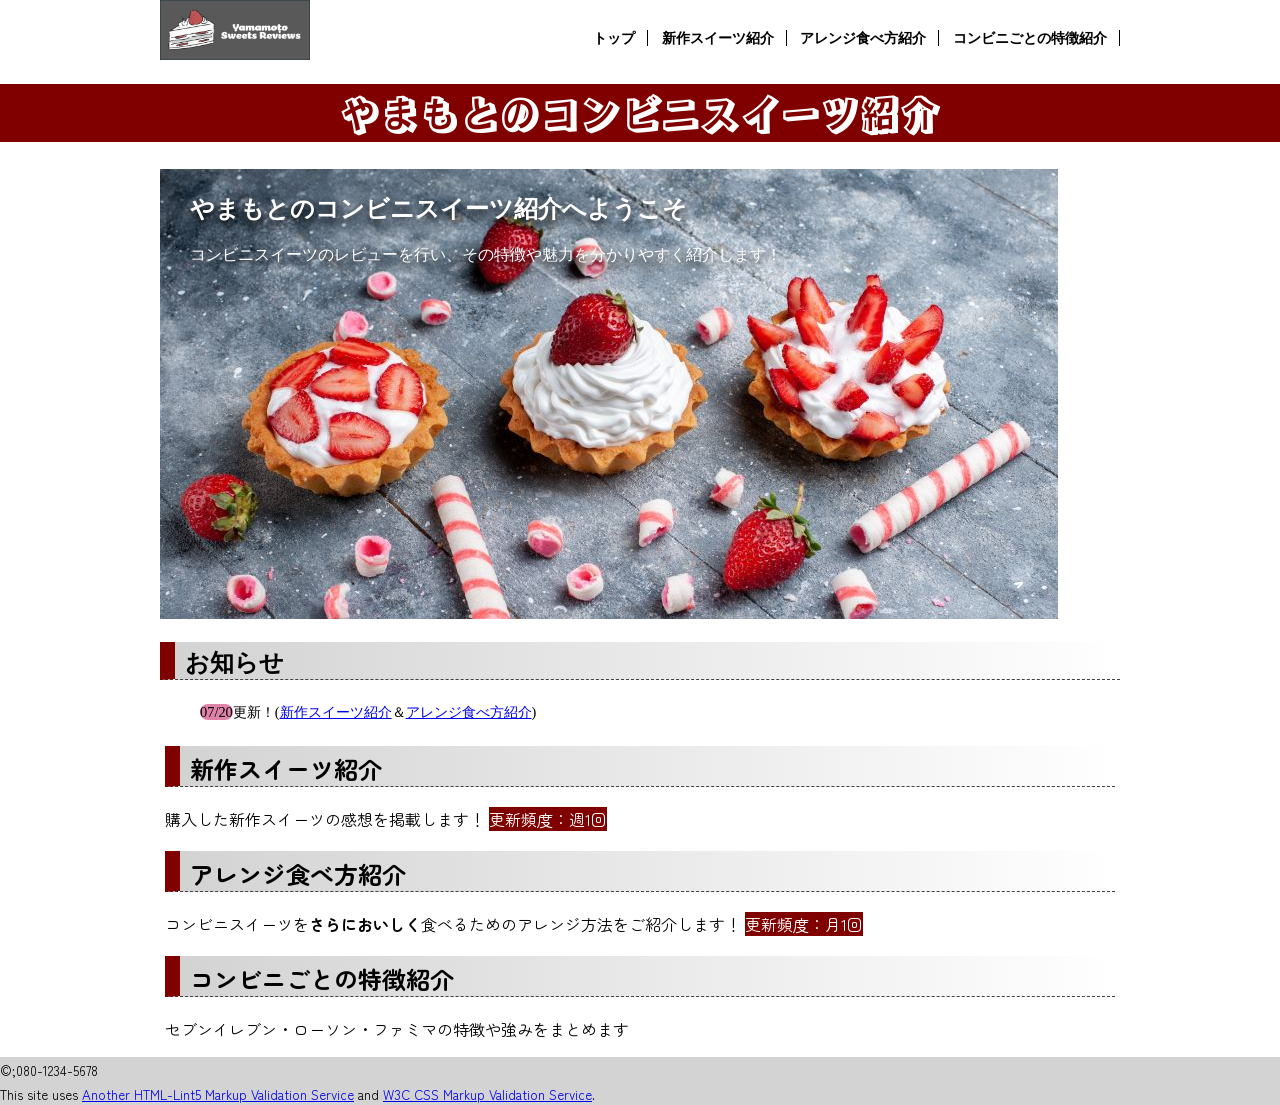
<file: index.html>
<!DOCTYPE html>
<html lang="ja">

<head>
    <meta charset="UTF-8">
    <title>トップページ：やまもとのコンビニスイーツ比較</title>
    <link rel="stylesheet" href="css/mystyle.css">
    <link rel="preconnect" href="https://fonts.googleapis.com">
    <link rel="preconnect" href="https://fonts.gstatic.com">
    <link href="https://fonts.googleapis.com/css2?family=Rampart+One&family=Zen+Maru+Gothic&display=swap"
        rel="stylesheet">
    <meta name="description" content="こちらのホームページでは色々なコンビニスイーツの紹介をしています。">
    <meta name="viewport" content="width=device-width">
</head>

<body>
    <header>
        <div class="header-in">
            <img src="image/rogo.png" width="150" height="60" alt="やまもとのコンビニスイーツ紹介">
            <nav>
                <ul>
                    <li>トップ</li>
                    <li><a href="content1.html">新作スイーツ紹介</a></li>
                    <li><a href="content2.html">アレンジ食べ方紹介</a></li>
                    <li><a href="content3.html">コンビニごとの特徴紹介</a></li>
                </ul>
            </nav>
        </div>
    </header>
    <div class="title">
        <h1>やまもとのコンビニスイーツ紹介</h1>
    </div>
    <article>
        <img src="image/sweets.jpg">
        <div class="catch">
            <h1>やまもとのコンビニスイーツ紹介へようこそ</h1>
            <p>コンビニスイーツのレビューを行い、その特徴や魅力を分かりやすく紹介します！</p>
        </div>

        <h2 class="sub-h2">お知らせ</h2>
        <ul>
            <li> <time datetime="2026-07-20">07/20</time>更新！(<a href="content1.html">新作スイーツ紹介</a>＆<a href="content2.html">アレンジ食べ方紹介</a>)</li>
        </ul>

        <div class="new">
            <h2 class="sub-h2">新作スイーツ紹介</h2>
            <p>購入した新作スイーツの感想を掲載します！
                <span class="update">更新頻度：週1回</span>
            </p>
        </div>

        <div class="arange">
            <h2 class="sub-h2">アレンジ食べ方紹介</h2>
            <p>コンビニスイーツを<strong>さらにおいしく</strong>食べるためのアレンジ方法をご紹介します！
                <span class="update">更新頻度：月1回</span>
            </p>
        </div>

        <div class="gather">
            <h2 class="sub-h2">コンビニごとの特徴紹介</h2>
            <p>セブンイレブン・ローソン・ファミマの特徴や強みをまとめます</p>
        </div>
    </article>
    <footer>
        <small>&copy;;080-1234-5678 </small>
        <br><small>This site uses <a href="http://www.htmllint.net/html-lint/htmllint.html#" target="_blank">
                Another HTML-Lint5 Markup Validation Service</a>
            and <a href=http://jigsaw.w3.org/css-validator/#validate_by_upload target="_blank"> W3C CSS Markup
                Validation Service</a>.</small>
    </footer>
</body>

</html>
</file>
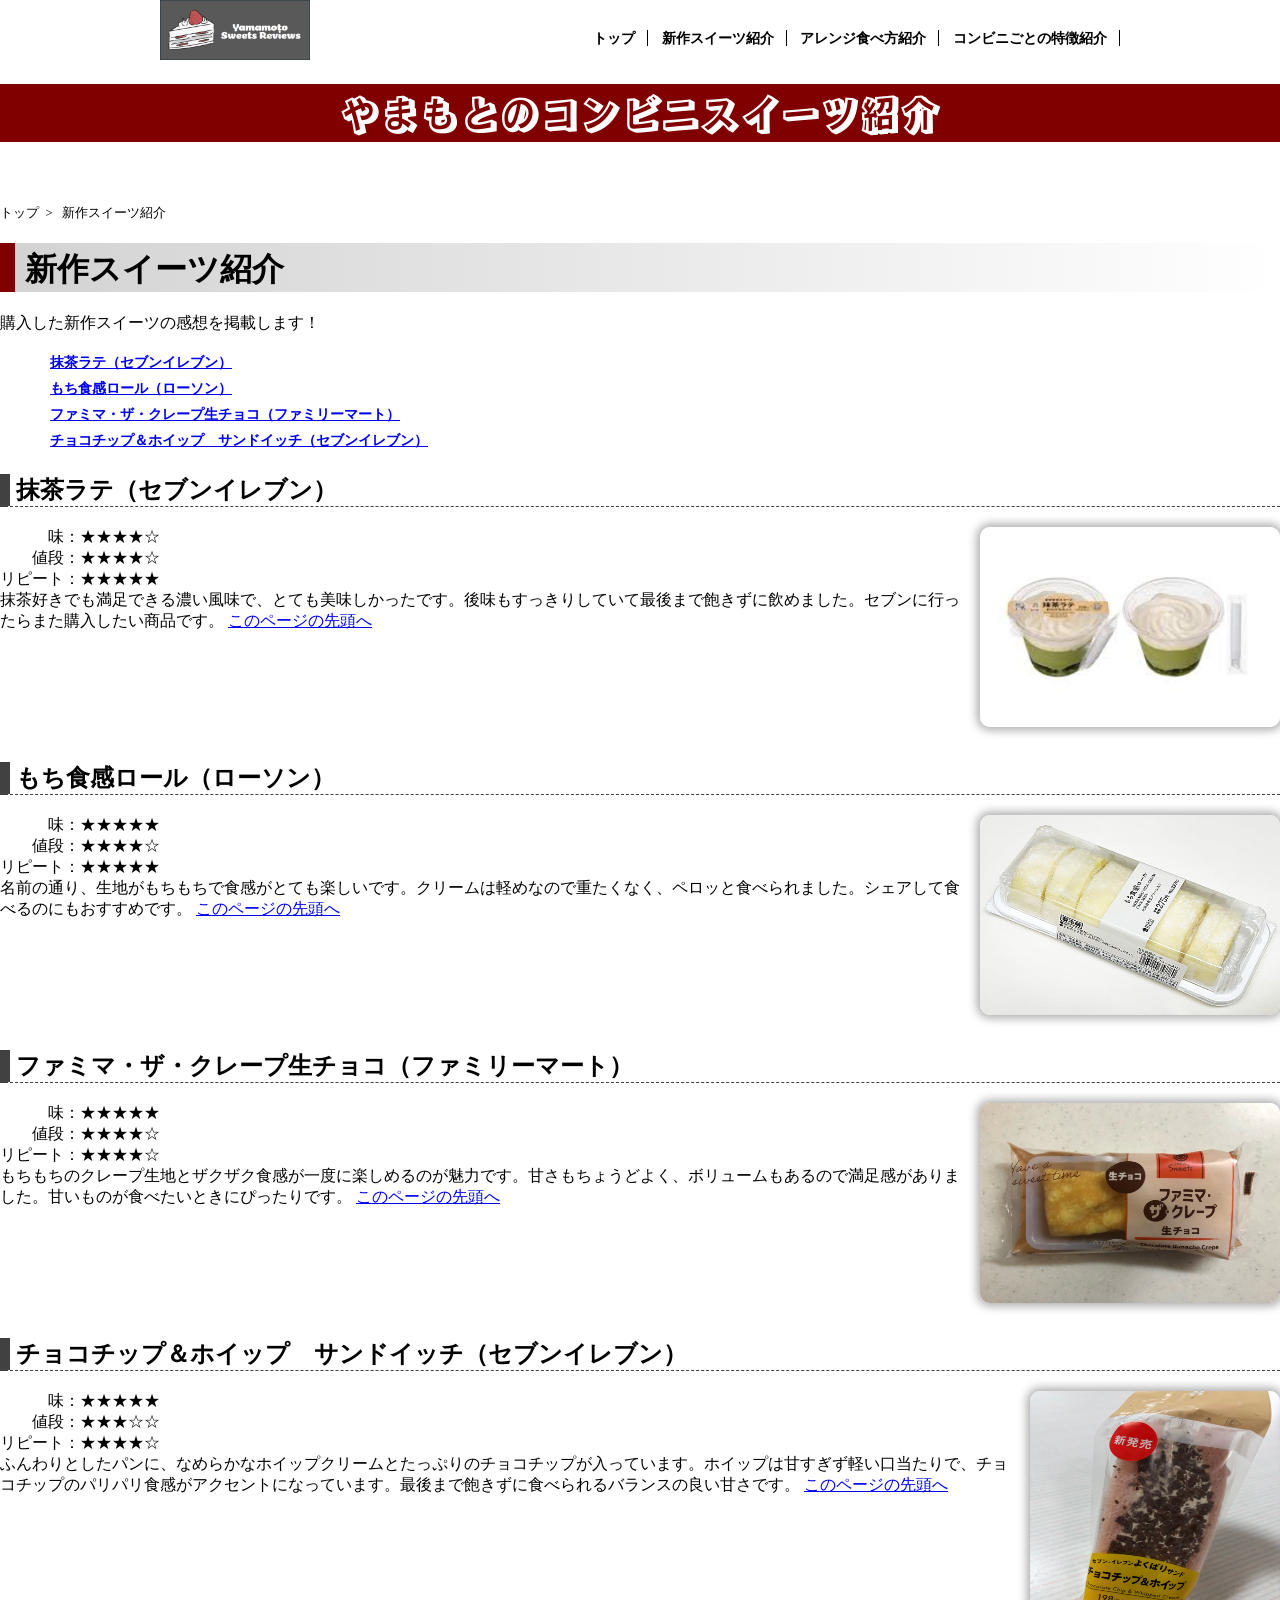
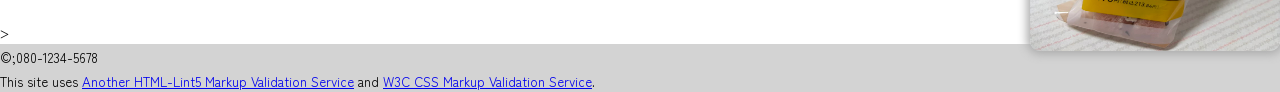
<file: content1.html>
<!DOCTYPE html>
<html lang="ja">

<head>
    <meta charset="UTF-8">
    <title>新作スイーツ紹介</title>
    <link rel="stylesheet" href="css/mystyle.css">
    <link rel="preconnect" href="https://fonts.googleapis.com">
    <link rel="preconnect" href="https://fonts.gstatic.com">
    <link href="https://fonts.googleapis.com/css2?family=Rampart+One&family=Zen+Maru+Gothic&display=swap"
        rel="stylesheet">
    <meta name="description" content="色々なコンビニの新作スイーツの感想を掲載しています。味、値段、リピートしたいかどうかを☆で評価しています。">
    <meta name="viewport" content="width=device-width">
</head>

<body>
    <header>
        <div class="header-in">
            <a id="pagetop"><img src="image/rogo.png" width="150" height="60" alt="やまもとのコンビニスイーツ紹介"></a>
            <nav>
                <ul>
                    <li><a href="index.html">トップ</a></li>
                    <li><a href="content1.html">新作スイーツ紹介</a></li>
                    <li><a href="content2.html">アレンジ食べ方紹介</a></li>
                    <li><a href="content3.html">コンビニごとの特徴紹介</a></li>
                </ul>
            </nav>
        </div>
    </header>
    <div class="title">
        <h1>やまもとのコンビニスイーツ紹介</h1>
    </div>
    <br>
    <ol>
        <li>トップ&nbsp;&nbsp;&gt;</li>
        <li>新作スイーツ紹介</li>
    </ol>
    <h1 class="sub-h1">新作スイーツ紹介</h1>
    <p>購入した新作スイーツの感想を掲載します！</p>
    <ul class="store-list">
        <li><a href="#product1">抹茶ラテ（セブンイレブン）</a></li>
        <li><a href="#product2">もち食感ロール（ローソン）</a></li>
        <li><a href="#product3">ファミマ・ザ・クレープ生チョコ（ファミリーマート）</a></li>
        <li><a href="#product4">チョコチップ＆ホイップ　サンドイッチ（セブンイレブン）</a></li>
    </ul>
    <div class="hosi">
    <h2><a id="product1">抹茶ラテ（セブンイレブン）</a></h2>
    <img src="image/matya.jpg" width="300" height="200" alt="抹茶" class="store-img">
    <p>　　　味：★★★★☆<br>
        　　値段：★★★★☆<br>
        リピート：★★★★★<br>
        抹茶好きでも満足できる濃い風味で、とても美味しかったです。後味もすっきりしていて最後まで飽きずに飲めました。セブンに行ったらまた購入したい商品です。
        <a href="#pagetop">このページの先頭へ</a></p>

    <h2><a id="product2">もち食感ロール（ローソン）</a></h2>
    <img src="image/motiro-ru.jpg" width="300" height="200" alt="ロール" class="store-img">
    <p>　　　味：★★★★★<br>
        　　値段：★★★★☆<br>
        リピート：★★★★★<br>
        名前の通り、生地がもちもちで食感がとても楽しいです。クリームは軽めなので重たくなく、ペロッと食べられました。シェアして食べるのにもおすすめです。
        <a href="#pagetop">このページの先頭へ</a></p>

    <h2><a id="product3">ファミマ・ザ・クレープ生チョコ（ファミリーマート）</a></h2>
    <img src="image/famimakure-pu.jpg" width="300" height="200" alt="クレープ" class="store-img">
    <p>　　　味：★★★★★<br>
        　　値段：★★★★☆<br>
        リピート：★★★★☆<br>
        もちもちのクレープ生地とザクザク食感が一度に楽しめるのが魅力です。甘さもちょうどよく、ボリュームもあるので満足感がありました。甘いものが食べたいときにぴったりです。
        <a href="#pagetop">このページの先頭へ</a></p>

    <h2><a id="product4">チョコチップ＆ホイップ　サンドイッチ（セブンイレブン）</a></h2>
    <img src="image/choco.jpg" width="250" height="260" alt="クレープ" class="store-img">
    <p>　　　味：★★★★★<br>
        　　値段：★★★☆☆<br>
        リピート：★★★★☆<br>
        ふんわりとしたパンに、なめらかなホイップクリームとたっぷりのチョコチップが入っています。ホイップは甘すぎず軽い口当たりで、チョコチップのパリパリ食感がアクセントになっています。最後まで飽きずに食べられるバランスの良い甘さです。
        <a href="#pagetop">このページの先頭へ</a></p>
    </div>
    </article>>

    <footer>
        <small>&copy;;080-1234-5678 </small>
        <br><small>This site uses <a href="http://www.htmllint.net/html-lint/htmllint.html#" target="_blank">
                Another HTML-Lint5 Markup Validation Service</a>
            and <a href=http://jigsaw.w3.org/css-validator/#validate_by_upload target="_blank"> W3C CSS Markup
                Validation Service</a>.</small>
    </footer>
</body>

</html>
</file>
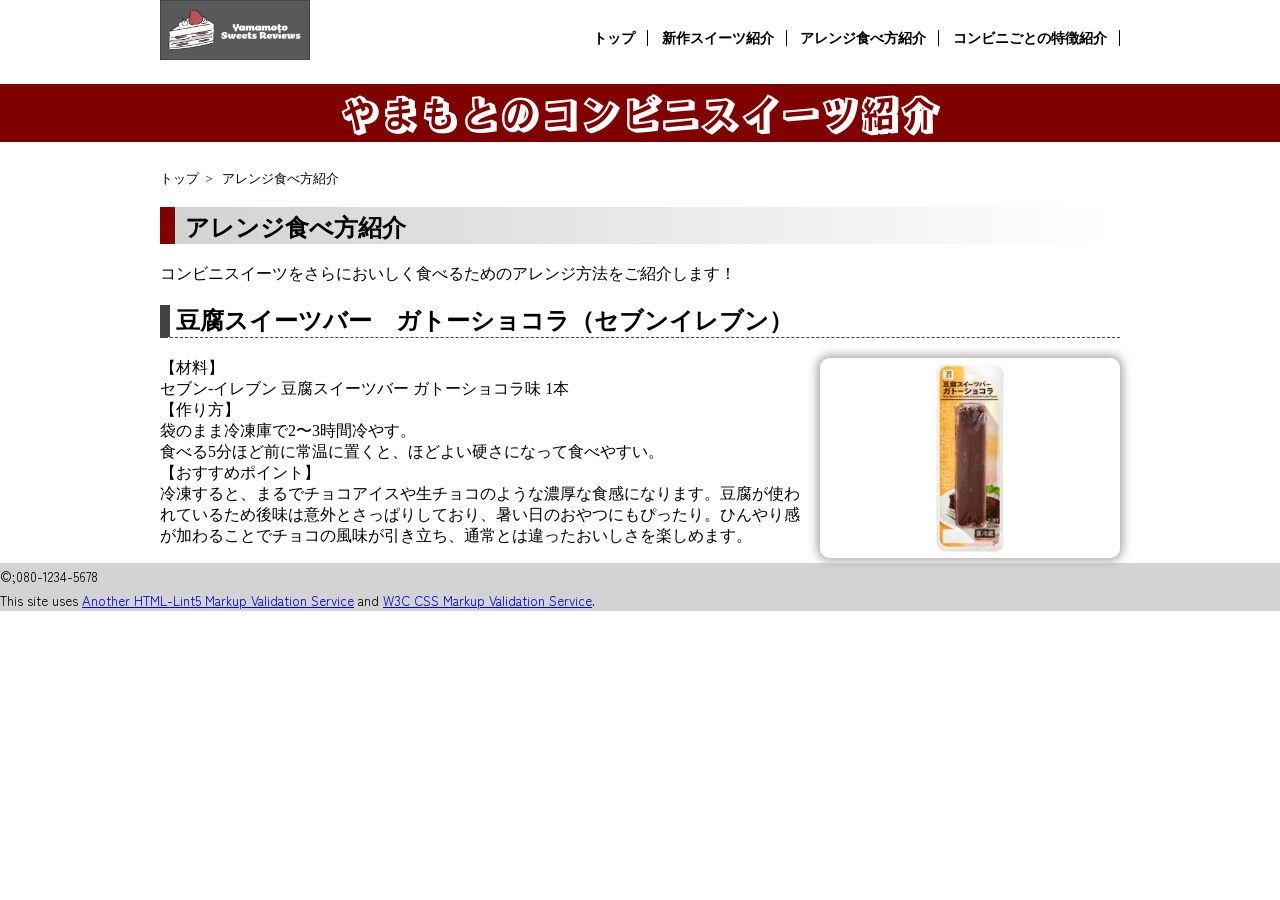
<file: content2.html>
<!DOCTYPE html>
<html lang="ja">

<head>
    <meta charset="UTF-8">
    <title>アレンジ食べ方紹介</title>
    <link rel="stylesheet" href="css/mystyle.css">
    <link rel="preconnect" href="https://fonts.googleapis.com">
    <link rel="preconnect" href="https://fonts.gstatic.com">
    <link href="https://fonts.googleapis.com/css2?family=Rampart+One&family=Zen+Maru+Gothic&display=swap"
        rel="stylesheet">
    <meta name="description" content="コンビニスイーツのさらにおいしく食べるための、簡単なアレンジ方法を掲載しています。">
    <meta name="viewport" content="width=device-width">
</head>

<body>
    <header>
        <div class="header-in">
            <img src="image/rogo.png" width="150" height="60" alt="やまもとのコンビニスイーツ紹介">
            <nav>
                <ul>
                    <li><a href="index.html">トップ</a></li>
                    <li><a href="content1.html">新作スイーツ紹介</a></li>
                    <li><a href="content2.html">アレンジ食べ方紹介</a></li>
                    <li><a href="content3.html">コンビニごとの特徴紹介</a></li>
                </ul>
            </nav>
        </div>
    </header>
    <div class="title">
        <h1>やまもとのコンビニスイーツ紹介</h1>
    </div>
    <article>
        <ol>
            <li>トップ&nbsp;&nbsp;&gt;</li>
            <li>アレンジ食べ方紹介</li>
        </ol>
        <h1 class="sub-h1">アレンジ食べ方紹介</h1>
        <p>コンビニスイーツをさらにおいしく食べるためのアレンジ方法をご紹介します！</p>
        <h2>豆腐スイーツバー　ガトーショコラ（セブンイレブン）</h2>
        <img src="image/tohu.jpg" width="300" height="200" alt="豆腐スイーツバー" class="store-img">
        <p>【材料】<br>
            セブン-イレブン 豆腐スイーツバー ガトーショコラ味 1本<br>
            【作り方】<br>
            袋のまま冷凍庫で2〜3時間冷やす。<br>
            食べる5分ほど前に常温に置くと、ほどよい硬さになって食べやすい。<br>
            【おすすめポイント】<br>
            冷凍すると、まるでチョコアイスや生チョコのような濃厚な食感になります。豆腐が使われているため後味は意外とさっぱりしており、暑い日のおやつにもぴったり。ひんやり感が加わることでチョコの風味が引き立ち、通常とは違ったおいしさを楽しめます。
        </p>
    </article>

    <footer>
        <small>&copy;;080-1234-5678 </small>
        <br><small>This site uses <a href="http://www.htmllint.net/html-lint/htmllint.html#" target="_blank">
                Another HTML-Lint5 Markup Validation Service</a>
            and <a href=http://jigsaw.w3.org/css-validator/#validate_by_upload target="_blank"> W3C CSS Markup
                Validation Service</a>.</small>
    </footer>
</body>

</html>
</file>
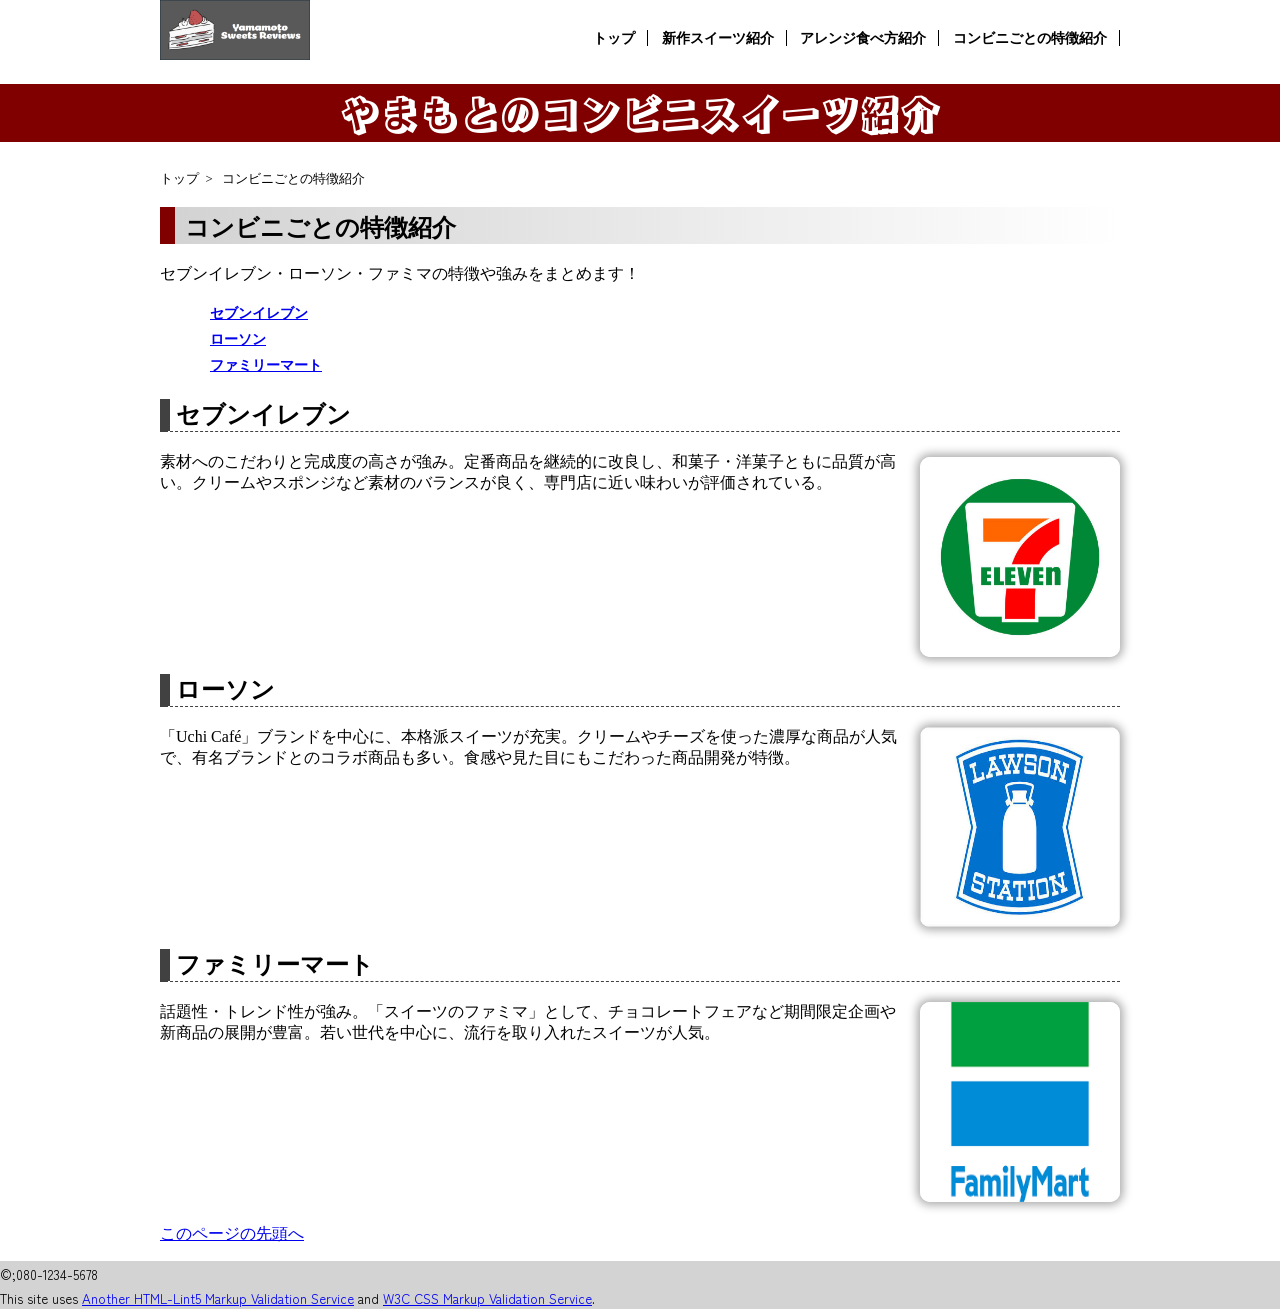
<file: content3.html>
<!DOCTYPE html>
<html lang="ja">

<head>
    <meta charset="UTF-8">
    <title>コンビニごとの特徴紹介</title>
    <link rel="stylesheet" href="css/mystyle.css">
    <link rel="preconnect" href="https://fonts.googleapis.com">
    <link rel="preconnect" href="https://fonts.gstatic.com">
    <link href="https://fonts.googleapis.com/css2?family=Rampart+One&family=Zen+Maru+Gothic&display=swap"
        rel="stylesheet">
    <meta name="description" content="各コンビニのスイーツの特徴や強みをまとめています。スイーツ選びの参考になる情報を掲載しています。">
    <meta name="viewport" content="width=device-width">
</head>

<body>
    <header>
        <div class="header-in">
            <a id="pagetop"></a><img src="image/rogo.png" width="150" height="60" alt="やまもとのコンビニスイーツ紹介">
            <nav>
                <ul>
                    <li><a href="index.html">トップ</a></li>
                    <li><a href="content1.html">新作スイーツ紹介</a></li>
                    <li><a href="content2.html">アレンジ食べ方紹介</a></li>
                    <li><a href="content3.html">コンビニごとの特徴紹介</a></li>
                </ul>
            </nav>
        </div>
    </header>
    <div class="title">
        <h1>やまもとのコンビニスイーツ紹介</h1>
    </div>
    <article>
        <ol>
            <li>トップ&nbsp;&nbsp;&gt;</li>
            <li>コンビニごとの特徴紹介</li>
        </ol>
        <h1 class="sub-h1">コンビニごとの特徴紹介</h1>
        <p>セブンイレブン・ローソン・ファミマの特徴や強みをまとめます！</p>
        <ul class="store-list">
            <li><a href="#seven">セブンイレブン</a></li>
            <li><a href="#lowson">ローソン</a></li>
            <li><a href="#familymart">ファミリーマート</a></li>
        </ul>
        <div class="omi">
        <h2><a id="seven">セブンイレブン</a></h2>
        <img src="image/711.jpg" width="200" height="200" alt="セブンイレブン" class="store-img" style="margin-top: 5px;">
        <p>素材へのこだわりと完成度の高さが強み。定番商品を継続的に改良し、和菓子・洋菓子ともに品質が高い。クリームやスポンジなど素材のバランスが良く、専門店に近い味わいが評価されている。</p>
        <h2><a id="lowson">ローソン</a></h2>
        <img src="image/lawson.jpg" width="200" height="200" alt="ローソン" class="store-img">
        <p>「Uchi Café」ブランドを中心に、本格派スイーツが充実。クリームやチーズを使った濃厚な商品が人気で、有名ブランドとのコラボ商品も多い。食感や見た目にもこだわった商品開発が特徴。</p>
        <h2><a id="familymart">ファミリーマート</a></h2>
        <img src="image/familymart.png" width="200" height="200" alt="ファミリーマート" class="store-img">
        <p>話題性・トレンド性が強み。「スイーツのファミマ」として、チョコレートフェアなど期間限定企画や新商品の展開が豊富。若い世代を中心に、流行を取り入れたスイーツが人気。</p>
        </div>
        <a href="#pagetop">このページの先頭へ</a></p>
    </article>

    <footer>
        <small>&copy;;080-1234-5678 </small>
        <br><small>This site uses <a href="http://www.htmllint.net/html-lint/htmllint.html#" target="_blank">
                Another HTML-Lint5 Markup Validation Service</a>
            and <a href=http://jigsaw.w3.org/css-validator/#validate_by_upload target="_blank"> W3C CSS Markup
                Validation Service</a>.</small>
    </footer>
</body>

</html>
</file>
<file: css/mystyle.css>
body {
    margin: 0;
    padding: 0;
}

@media print{
.catch{
    color:#000000 !important;
    text-shadow: none;
}
footer{
    color: #000000;
}
}

article {
    position: relative;
    clear: both;
    width: 960px;
    margin-left: auto;
    margin-right: auto;
}

header img {
    float: left;
}

.header-in {
    width: 960px;
    margin-left: auto;
    margin-right: auto;
}

.sub-h1 {
    background: linear-gradient(to left, #ffffff, #d3d3d3);
    padding-top: 5px;
    padding-left: 10px;
    border-left: 15px solid #800000;
}

.sub-h2 {
    background: linear-gradient(to left, #ffffff, #d3d3d3);
    padding-top: 5px;
    padding-left: 10px;
    border-left: 15px solid #800000;
}

.store-list {
    list-style-image: none;
    font-weight: bold;
    margin-left: 10px;
}

.store-img {
    box-shadow: 0px 0px 10px 3px #aaaaaa;
    border-radius: 10px;
    float: right;
    margin-left: 20px;
    margin-bottom: 20px;
}

ol li {
    display: inline;
    margin-right: 5px;
    font-size: 80%;
}

ol {
    padding-left: 0;
}

nav ul a {
    text-decoration: none;
    color: #000000;
}

nav ul a:link {
    color: #000000;
}

nav ul a:visited {
    color: #000000;
}

nav ul a:hover {
    color: #800000;
}

nav ul a:active {
    color: #de82a7;
}

@media(max-width:959px) {
    header img {
        float: none;
    }

    nav ul {
        text-align: left;
        padding: 0;
        margin-left: 10px;
    }

    article {
        width: auto;
    }

    article img {
        max-width: 100%;
        height: auto;
    }

    .header-in {
        width: auto;
    }

    .store-img {
        float: none;
    }
}

nav ul {
    font-weight: bolder;
    text-align: right;
    padding-top: 26px;
    padding-bottom: 5px;
    margin: 0;
}

nav li {
    display: inline;
    padding-left: 10px;
    padding-right: 12px;
    border-right: 1px solid #000000;
}

ul {
    list-style-type: none;
    line-height: 1.8;
    font-size: 90%;
}

ul time {
    border-radius: 10px;
    background-color: #de82a7;
}

.catch {
    position: absolute;
    top: 5px;
    left: 30px;
    color: #ffffff;
    text-shadow: 0px 5px 10px #000000;
}

.title {
    color: #ffffff;
    background-color: #800000;
    font-family: "Rampart One", sans-serif;
    font-weight: 400;
    font-style: normal;
    font-size: 20px;
    text-align: center;
}

h2 {
    border-bottom: 1px dashed #414141;
    border-left: 10px solid #414141;
    padding-left: 6px;
}

.new {
    margin: 5px;
    background-color: none;
    font-family: "Zen Maru Gothic", sans-serif;
    font-weight: 400;
    font-style: normal;
}

.arange {
    margin: 5px;
    background-color: none;
    font-family: "Zen Maru Gothic", sans-serif;
    font-weight: 400;
    font-style: normal;
}

.gather {
    margin: 5px;
    background-color: none;
    font-family: "Zen Maru Gothic", sans-serif;
    font-weight: 400;
    font-style: normal;
}

.update {
    color: #ffffff;
    background-color: #800000;
    font-family: "Zen Maru Gothic", sans-serif;
    font-weight: 400;
    font-style: normal;
}

footer {
    background-color: #d3d3d3;
    font-family: "Zen Maru Gothic", sans-serif;
    font-weight: 400;
    font-style: normal;
}

.omi h4{
    margin-top: 20px;
    margin-bottom: 20px;
}

.omi p{
    margin-bottom: 180px;
}

.hosi h4{
    margin-top: 20px;
    margin-bottom: 20px;
}

.hosi p{
    margin-bottom: 130px;
}
[EOF]
</file>
